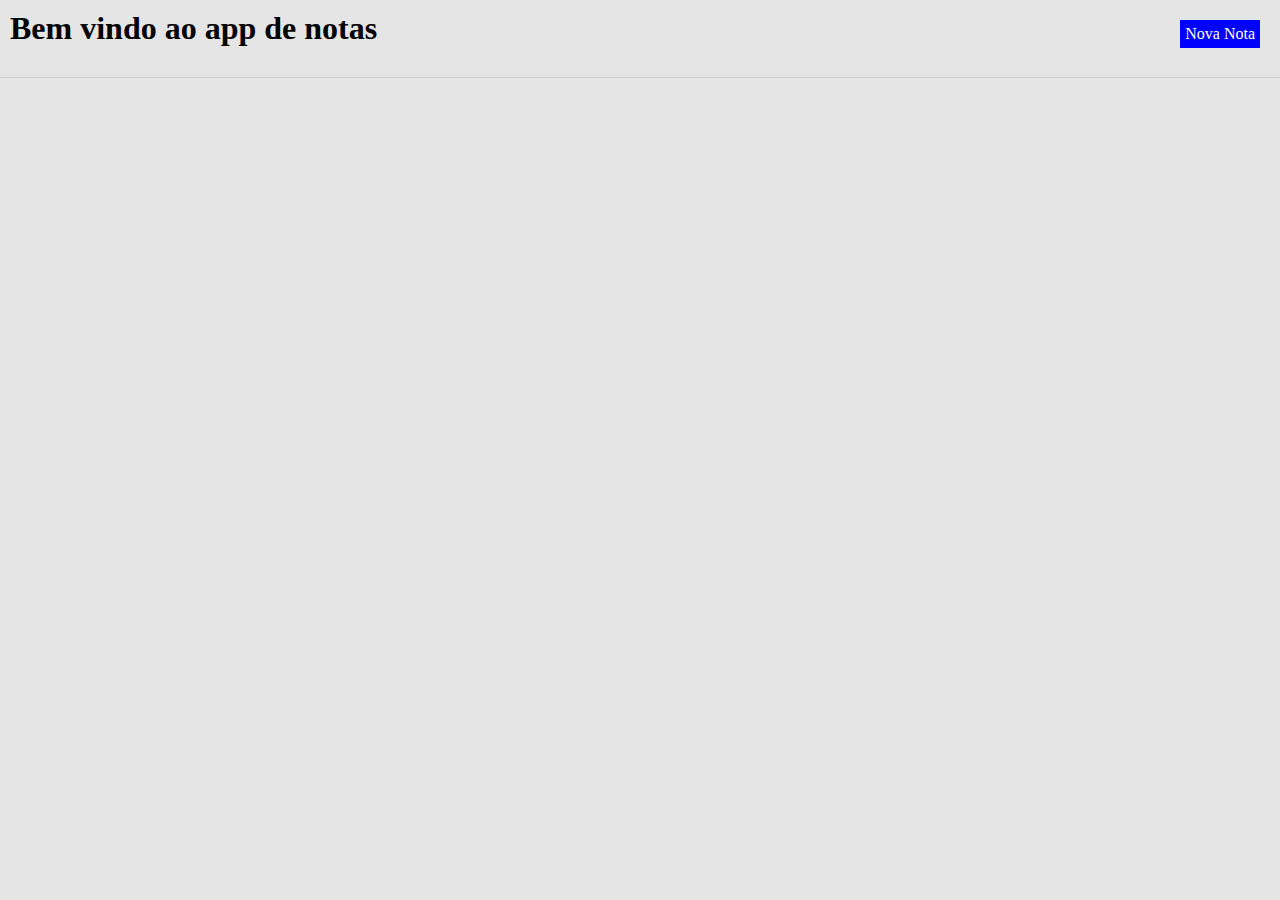
<file: index.html>
<!DOCTYPE html>
<html lang="en" ng-app="notas">
    <head>
        <meta charset="UTF-8">
        <meta name="viewport" content="width=device-width, initial-scale=1.0">
        <meta http-equiv="X-UA-Compatible" content="ie=edge">
        <link rel="stylesheet" href="css/style.css">
        <title>Lancamento de Notas</title> 
    </head>

    <body>
        <ng-view></ng-view>

        <script src="node_modules/angular/angular.min.js"></script>
        <script src="node_modules/angular-route/angular-route.min.js"></script>
        <script src="node_modules/moment/min/moment.min.js"></script>
        <script src="js/app.js"></script>
        <script src="js/api-service.js"></script>
        <script src="controller/home-controller.js"></script>
        <script src="controller/nota-controller.js"></script>
    </body>
</html>
</file>
<file: css/style.css>
*{
    margin: 0;
    padding: 0;
    box-sizing: border-box;
}

body{
    background-color: rgba(0, 0, 0, 0.1);
}

a{
    background-color: blue;
    color: white;
    text-decoration: none;
    border: 5px solid blue;
    cursor: pointer;
}

.box{
    float: left;
    width: 300px;
    background-color: white;
    border-radius: 4px;
    box-shadow: 2px, 2px, 5px, rgba(0, 0, 0, 0.1); 
    padding: 10px;
    margin: 10px;
}

.red{
    background-color: rgba(255, 0, 0, 0.5);
}

.line{
    clear: both;
    margin-top:20px;
    width: 100%;
    height: 1px;
    background-color: rgba(0, 0, 0, 0.1);
    margin-bottom: 10px;
}

.box p{
    padding-top: 5px;
    padding-bottom: 5px;
}

h1{
    padding: 10px;
}

.bt-new{
    float: right;
    margin: 20px;
}
</file>
